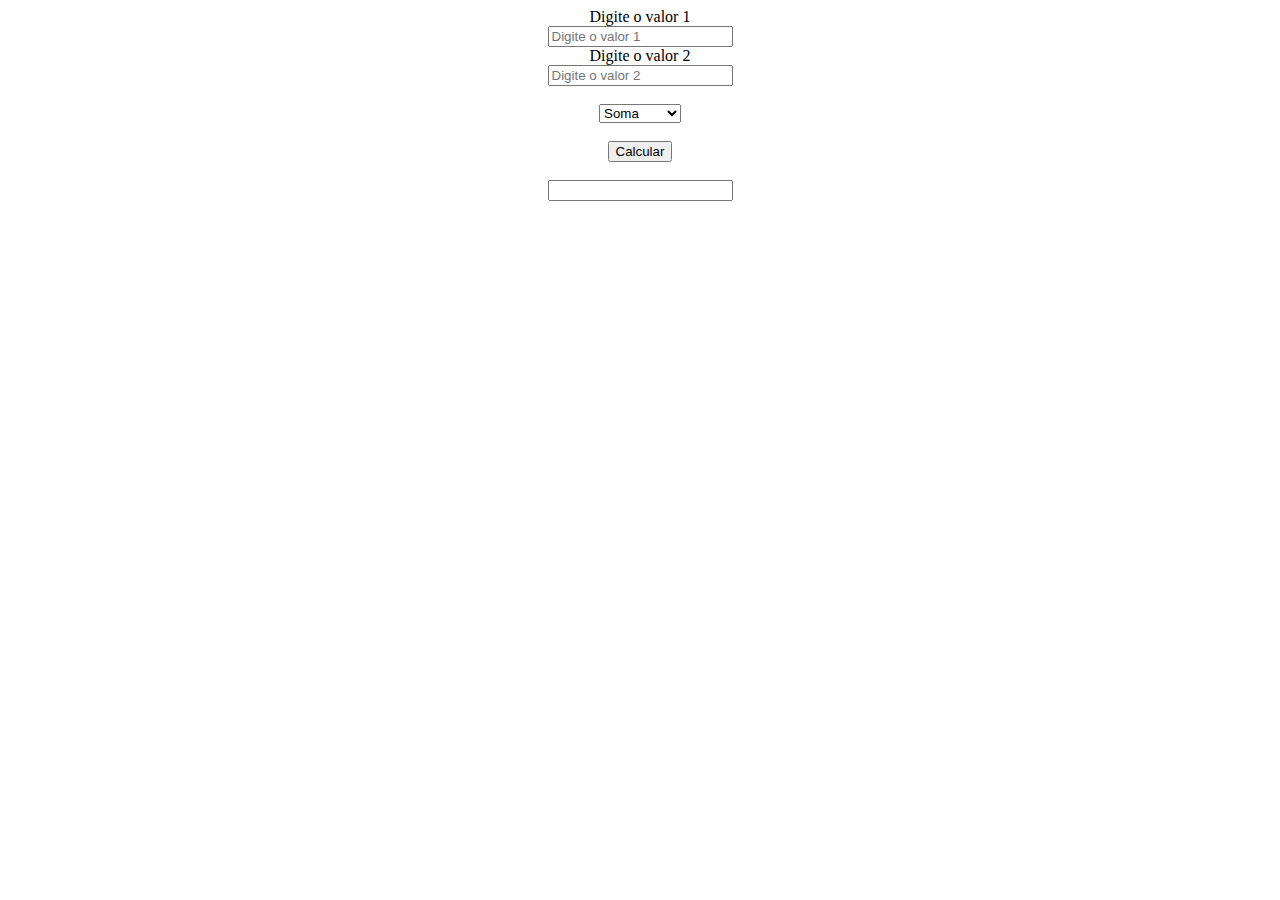
<file: index.html>
<html>
	<head>
		<meta charset="UTF-8">
		<title>JAVASCRIPT</title>
	</head>
	<body>
		<script type="text/javascript" src="codigo.js">
		</script>
		<div id="calculator" align="center">
			<label>Digite o valor 1</label><br>
			<input type="number" placeholder="Digite o valor 1" id="numberOne"><br>
			<label>Digite o valor 2</label><br>
			<input type="number" placeholder="Digite o valor 2" id="numberTwo"><br><br>
			<select id="operationValue">
				<option value="1">Soma</option>
				<option value="2">Subtrair</option>				
				<option value="3">Dividir</option>
				<option value="4">Multiplicar</option>
			</select><br><br>
			<button id="startCalc" onclick="functionCalc()">Calcular</button><br><br>
			<input type="number" id="resultScreen">
		</div>
	</body>
</html>
</file>
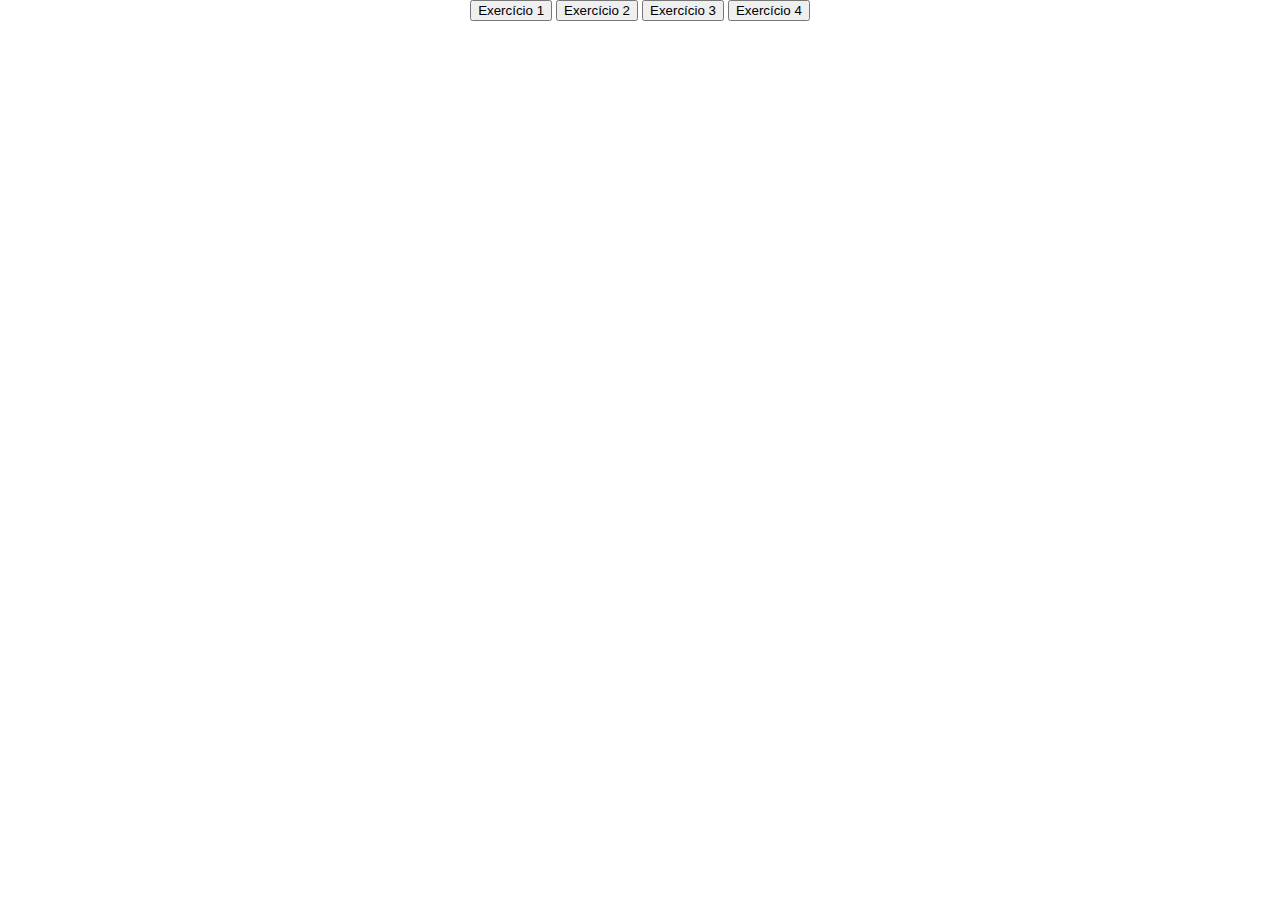
<file: javascript-08-2020(rocketseat)/index.html>
<html>
    <head>
        <title>Curso de Javascript</title>
        <meta charset="UTF-8">
        <link rel="stylesheet" type="text/css" href="css/style.css">
    </head>
    <body>
        <div class="Exercises container">
            <button id="buttonOne" onclick="unHiddenOne()">Exercício 1</button>
            <button id="buttonTwo" onclick="unHiddenTwo()">Exercício 2</button>
            <button id="buttonThree" onclick="unHiddenThree()">Exercício 3</button>
            <button id="buttonFour" onclick="unHiddenFour()">Exercício 4</button>
        </div>

        <div id="firstExercise" class="container" hidden>
            <h1>1º exercício</h1><br>
            <p>Crie um botão que ao ser clicado cria um novo elemento em tela com a forma de um quadrado
            vermelho com 100px de altura e largura. Sempre que o botão for clicado um novo quadrado deve
            aparecer na tela.</p><br>
            <h3>Clique no botão</h3><br>
            <button id="buttonEventOne">1º Exercício</button><br>
        </div>

        <div id="twoExercise" class="container" hidden>
            <h1>2º exercício</h1><br>
            <p>Utilizando o resultado do primeiro desafio, toda vez que o usuário passar o mouse por cima de
                algum quadrado troque sua cor para uma cor aleatória gerada pela função abaixo:</p><br>
                <p><i>
                    function getRandomColor() {<br>
                        var letters = "0123456789ABCDEF";<br>
                        var color = "#";<br>
                        for (var i = 0; i < 6; i++) {<br>
                        color += letters[Math.floor(Math.random() * 16)];<br>
                        }<br>
                        return color;<br>
                       }<br>
                       var newColor = getRandomColor(); // #E943F0<br>
                    </i></p><br>
                    <h3>Clique no botão</h3><br>
                    <button id="buttonEventTwo">1º Exercício</button><br>    
        </div>

        <div id="threeExercise" class="container" hidden>
            <h1>3º exercício</h1><br>
            <p>A partir do seguinte vetor: </p><br>
            <i>var nomes = ["Diego", "Gabriel", "Lucas"];</i><br>
            <P>Preencha uma lista no HTML com os itens da seguinte forma:<br>
                ● Diego<br>
                ● Gabriel<br>
                ● Lucas<br>
                </P>
        </div>

        <div id="fourExercise" class="container" hidden>
            <h1>4º exercício</h1><br>
            <p>Seguindo o resultado do exercício anterior adicione um input em tela e um botão como a seguir:</p><br>
            <i><*input type="text" name="nome"><br>
                <*button onClick="adicionar()">Adicionar<*/button>
                </i>
            <p>Ao clicar no botão, a função adicionar() deve ser disparada adicionando um novo item a lista de nomes baseado no nome preenchido no input e renderizando o novo item em tela juntos aos
                demais itens anteriores. Além disso, o conteúdo do input deve ser apagado após o clique.</p><br><br>

                <input type="text" name="nome" id="nome"><br>
                <button onClick="adicionar()">Adicionar</button>
        </div>
        <script src="js/script.js"></script>
    </body>
</html>
</file>
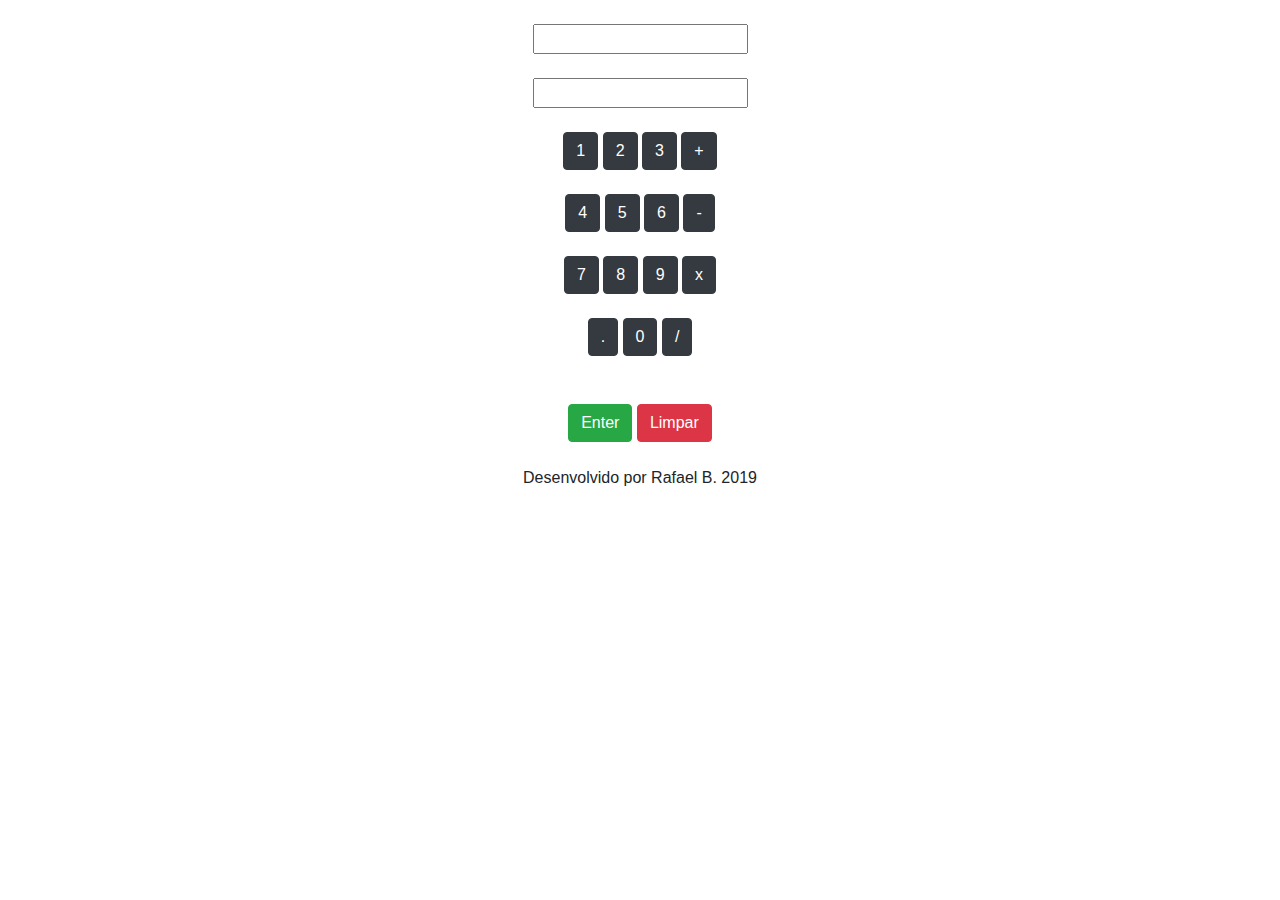
<file: JAVASCRIPT 04.2019/CALCULADORA V0.2/index.html>
<html>
	<head>
		<meta charset="UTF-8">
		<title>Calculadora em JAVASCRIPT</title>
		<link rel="stylesheet" href="https://stackpath.bootstrapcdn.com/bootstrap/4.3.1/css/bootstrap.min.css" integrity="sha384-ggOyR0iXCbMQv3Xipma34MD+dH/1fQ784/j6cY/iJTQUOhcWr7x9JvoRxT2MZw1T" crossorigin="anonymous">
		<link rel="stylesheet" href="style.css">

	</head>
	<body>
		<script type="text/javascript" src="codigo.js">
		</script>
		<div id="calculatorArea" align="center" class="container">
			<div id="numPad" align="center"><br>
				<input id="showResult" readonly></div><br>
				<input id="resultVisor" readonly><br><br>
				<button id="number1" value="1" onclick="startCalc(this.value)" class="btn btn-dark">1</button>
				<button id="number2" value="2" onclick="startCalc(this.value)" class="btn btn-dark">2</button>
				<button id="number3" value="3" onclick="startCalc(this.value)" class="btn btn-dark">3</button>
				<button id="doSoma" value="soma" onclick="startOperator(this.value)" class="btn btn-dark">+</button><br><br>
				<button id="number4" value="4" onclick="startCalc(this.value)" class="btn btn-dark">4</button>
				<button id="number5" value="5" onclick="startCalc(this.value)" class="btn btn-dark">5</button>
				<button id="number6" value="6" onclick="startCalc(this.value)" class="btn btn-dark">6</button>
				<button id="doSoma" value="subtracao" onclick="startOperator(this.value)" class="btn btn-dark">-</button><br><br>
				<button id="number7" value="7" onclick="startCalc(this.value)" class="btn btn-dark">7</button>
				<button id="number8" value="8" onclick="startCalc(this.value)" class="btn btn-dark">8</button>
				<button id="number9" value="9" onclick="startCalc(this.value)" class="btn btn-dark">9</button>
				<button id="doSoma" value="multiplicacao" onclick="startOperator(this.value)" class="btn btn-dark">x</button><br><br>
				<button id="numberDot" value="." onclick="startCalc(this.value)" class="btn btn-dark">.</button>
				<button id="number0" value="0" onclick="startCalc(this.value)" class="btn btn-dark">0</button>
				<button id="doSoma" value="divisao" onclick="startOperator(this.value)" class="btn btn-dark">/</button><br><br><br>
				<button id="sendCalc" onclick="stopCalc()" class="btn btn-success">Enter</button>
				<button id="cleanVisor" onclick="abracadabra()" class="btn btn-danger">Limpar</button><br><br>
				<label>Desenvolvido por Rafael B. 2019</label>
			</div>
		</div>
	</body>
</html>
</file>
<file: javascript-08-2020(rocketseat)/css/style.css>
body {
    margin: 0;
    body: 0;
}

.container {
    max-width: 960px;
    margin: 0 auto;
    text-align: center;
}

.thebox {
    display: inline-block;
}

ul{
    list-style-type: none;
}
</file>
<file: JAVASCRIPT 04.2019/CALCULADORA V0.2/style.css>
.button {
	height: 20px;
	width: 20px;
}
</file>
